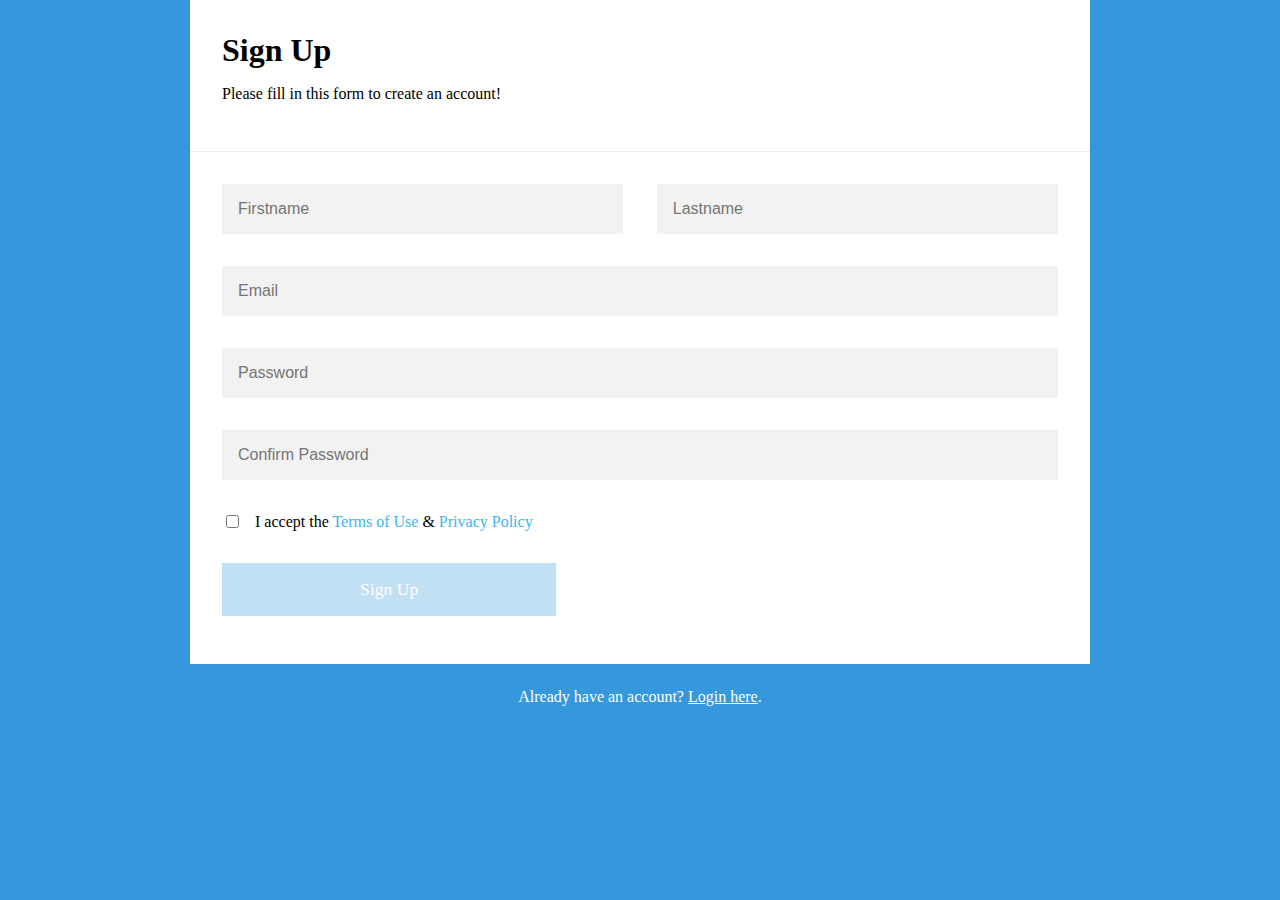
<file: index.html>
<!DOCTYPE html>
<html lang="en">
<head>
    <meta charset="UTF-8">
    <meta name="viewport" content="width=device-width, initial-scale=1.0">

    <link rel="stylesheet" href="style.css">

    <title>Task 2 - Sign Up</title>
</head>
<body>
    <div class="container">
        <div class="signup">
            <div class="signup-caption">
                <h1>Sign Up</h1>
                <p>Please fill in this form to create an account!</p>
            </div>

            <form action="" class="signup-form">
                <div class="form-names">
                    <div>
                        <label for="firstname">
                            <input type="text" id="firstname" placeholder="Firstname">

                            <small></small>
                        </label>
                    </div>
                    
                    <div>
                        <label for="lastname">
                            <input type="text" name="lastname" id="lastname" placeholder="Lastname">

                            <small></small>
                        </label>
                    </div>
                </div>

                <label for="email">
                    <input type="email" name="email" id="email" placeholder="Email">

                    <small></small>
                </label>
                
                <label for="password">
                    <input type="password" name="password" id="password" placeholder="Password">

                    <small></small>
                </label>
                

                <label for="confirm-password">
                    <input type="password" name="confirm-password" id="confirm-password" placeholder="Confirm Password">

                    <small></small>
                </label>
                
                <section class="accept">
                    <input type="checkbox" name="accept" id="accept">
                    <p>I accept the <a href="#" class="accept-text">Terms of Use</a> & <a href="#" class="accept-text">Privacy Policy</a></p>
                </section>

                <section class="btn">
                    <p><a id="signup-btn" class="signup-btn">Sign Up</a></p>
                </section>
            </form>
        </div>

        <div class="login">
            <p>Already have an account? <a href="login.html">Login here</a>. </p>
        </div>
    </div>






    <script src="script.js"></script>
</body>
</html>
</file>
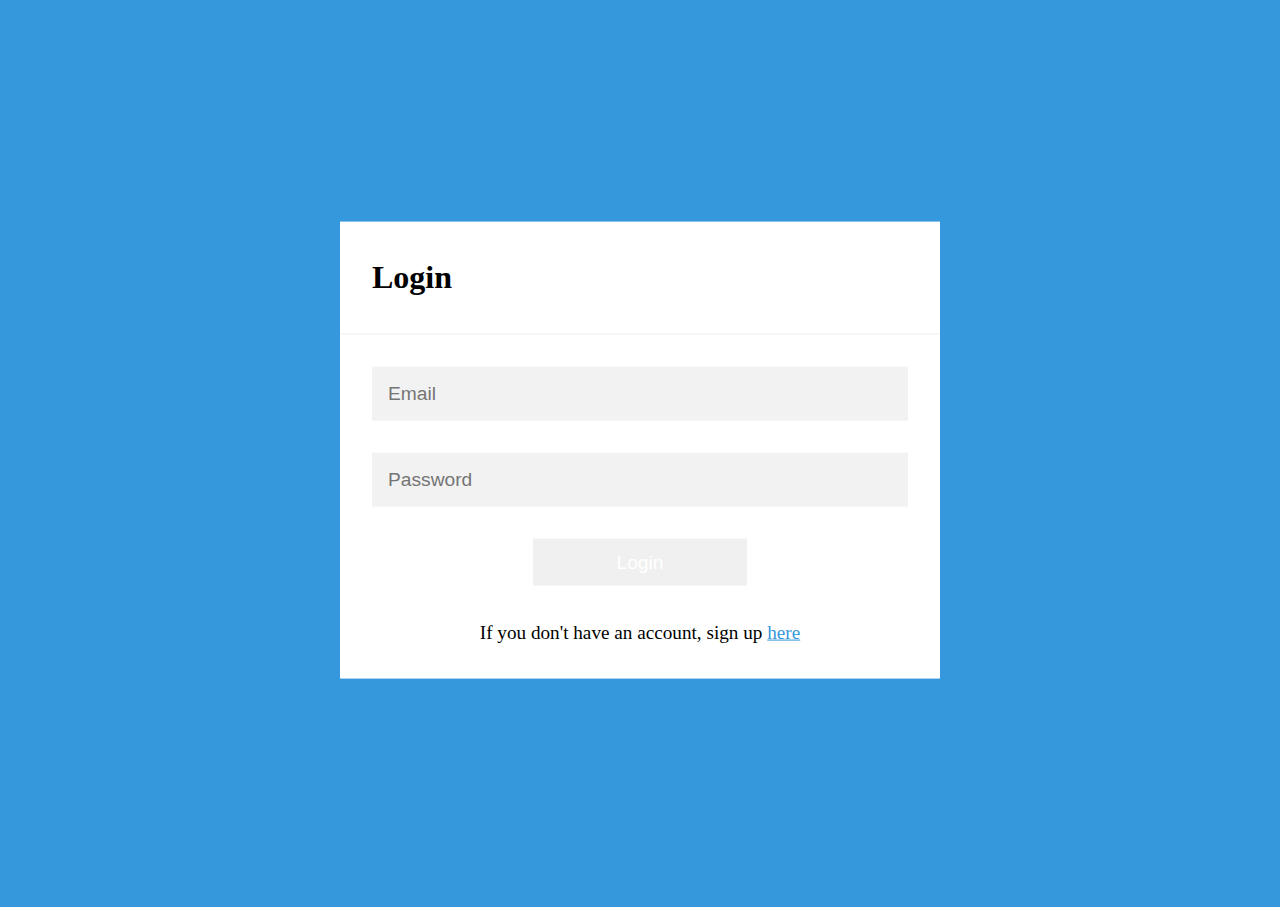
<file: login.html>
<!DOCTYPE html>
<html lang="en">
<head>
    <meta charset="UTF-8">
    <meta name="viewport" content="width=device-width, initial-scale=1.0">

    <link rel="stylesheet" href="style-login.css">

    <title>Task 2 - Login</title>
</head>
<body>

    <div class="container">
        <header>
            <h1>Login</h1>
        </header>

        <div class="details">
            <div class="field">
                <input type="email" name="email" id="email" placeholder="Email" required>

                <small></small>
            </div>

            <div class="field">
                <input type="password" name="password" id="password" placeholder="Password" required>

                <small></small>
            </div>
            

            <button href="#" id="btn" disabled="disabled">Login</button>
        </div>

        <div class="signup">
            <p>If you don't have an account, sign up <a href="index.html">here</a></p>
        </div>
    </div>
    




    <script src="script-login.js"></script>
</body>
</html>
</file>
<file: style.css>
*, 
*::before, 
*::after {
    box-sizing: inherit;
    outline: none;
}

body {
    box-sizing: inherit;
    margin: 0;
    background-color: #3598DC;
}

.container {
    box-sizing: border-box;
    width: 100%;
    max-width: 900px;
    margin: 0 auto;
    /* border: 1px solid black; */
}

.signup {
    background-color: #FFFFFF;
    box-sizing: border-box;
    padding-bottom: 1rem;
    /* border: 1px solid red; */
}

.signup-caption {
    padding: 2rem;
    border-bottom: 1px solid #EDEFEF;
}

.signup-caption h1 {
    padding: 0;
    margin: 0;
}

.signup-form {
    padding: 0 2rem;
}

.form-names {
    display: flex;
    flex-flow: row wrap;
    justify-content: space-between;
}

/* .form-names:last-child {
    justify-content: flex-end;
} */

.form-names div {
    display: flex;
    flex-flow: column nowrap;
    flex-basis: 48%;
}

label input {
    width: 100%;
    border: none;
    margin-top: 2rem;
    font-size: 1rem;
    padding: 1rem;
    background-color: #F2F2F2;
}

.accept {
    display: flex;
    align-items: center;
    padding: 0;
    margin-top: 2rem;
    margin-bottom: 2rem;
    /* border: 1px solid red; */
}

.accept p {
    margin: 0;
}

.accept input {
    margin-right: 1rem;
}

.accept p a {
    color: #3BB6EF;
    text-decoration: none;
}

.btn {
    width: 40%;
    margin-bottom: 2rem;
    padding: 0;
    box-sizing: border-box;
    /* border: 1px solid red; */
}

.btn p {
    /* margin: 0; */
    width: 100%;
    text-align: center;
}

.btn p #signup-btn {
    width: 100%;
    display: inline-block;
    text-decoration: none;
    color: #FFFFFF;
    background-color: rgba(53, 152, 220, .3);
    font-size: 1.1rem;
    padding: 1rem;
    cursor: not-allowed;
}

.login {
    margin-top: 1.5rem;
}

.login p {
    text-align: center;
    color: #FFFFFF;
}

.login p a {
    color: #FFFFFF;
}

.error {
    border: 1px solid red;
}

.success {
    border: 1px solid green;
}

.red-text {
    color: red;
}

small {
    display: none;
}

label {
    display: flex;
    flex-flow: column nowrap;
}
</file>
<file: style-login.css>
*, 
*::before, 
*::after {
    box-sizing: inherit;
    outline: none;
}

body {
    box-sizing: inherit;
    margin: 0;
    height: 100%;
    background-color: #3598DC;
}

.container {
    margin: 0 auto;
    width: 600px;
    background-color: #FFFFFF;
    box-sizing: border-box;
    margin: 50vh auto 0;
    transform: translateY(-50%);
    /* border: 1px solid red; */
}

header {
    padding: 1rem 2rem;
    border-bottom: 1px solid #F0F0F0;
}

.details {
    display: flex;
    flex-flow: column nowrap;
    padding: 0 2rem 1rem 2rem;
}

.details input {
    width: 100%;
    border: none;
    /* margin-top: 2rem; */
    font-size: 1.2rem;
    padding: 1rem;
    background-color: #F2F2F2;
}

button:disabled {
    cursor: not-allowed;
    background-color: #F0F0F0;
}

button {
    /* display: inline-block; */
    width: 40%;
    padding: .8rem;
    margin: 2rem auto 0 auto;
    font-size: 1.2rem;
    cursor: pointer;
    color: #FFFFFF;
    background-color: #3598DC;
    outline: none;
    border: none;
    box-sizing: border-box;
}

button:active {
    background-color: rgba(53, 152, 220, .8);
}

.signup {
    font-size: 1.2rem;
    text-align: center;
    padding-bottom: 1rem;
}

.signup a {
    color: #3598DC;
    text-decoration: underline;
}

.details .error {
    border: 1px solid red;
}

.details .success {
    border: 1px solid green;
}

.field {
    display: flex;
    flex-flow: column nowrap;
    margin-top: 2rem;
    /* border: 1px solid black; */
}

small {
    display: none;
    padding: 0;
}
</file>
